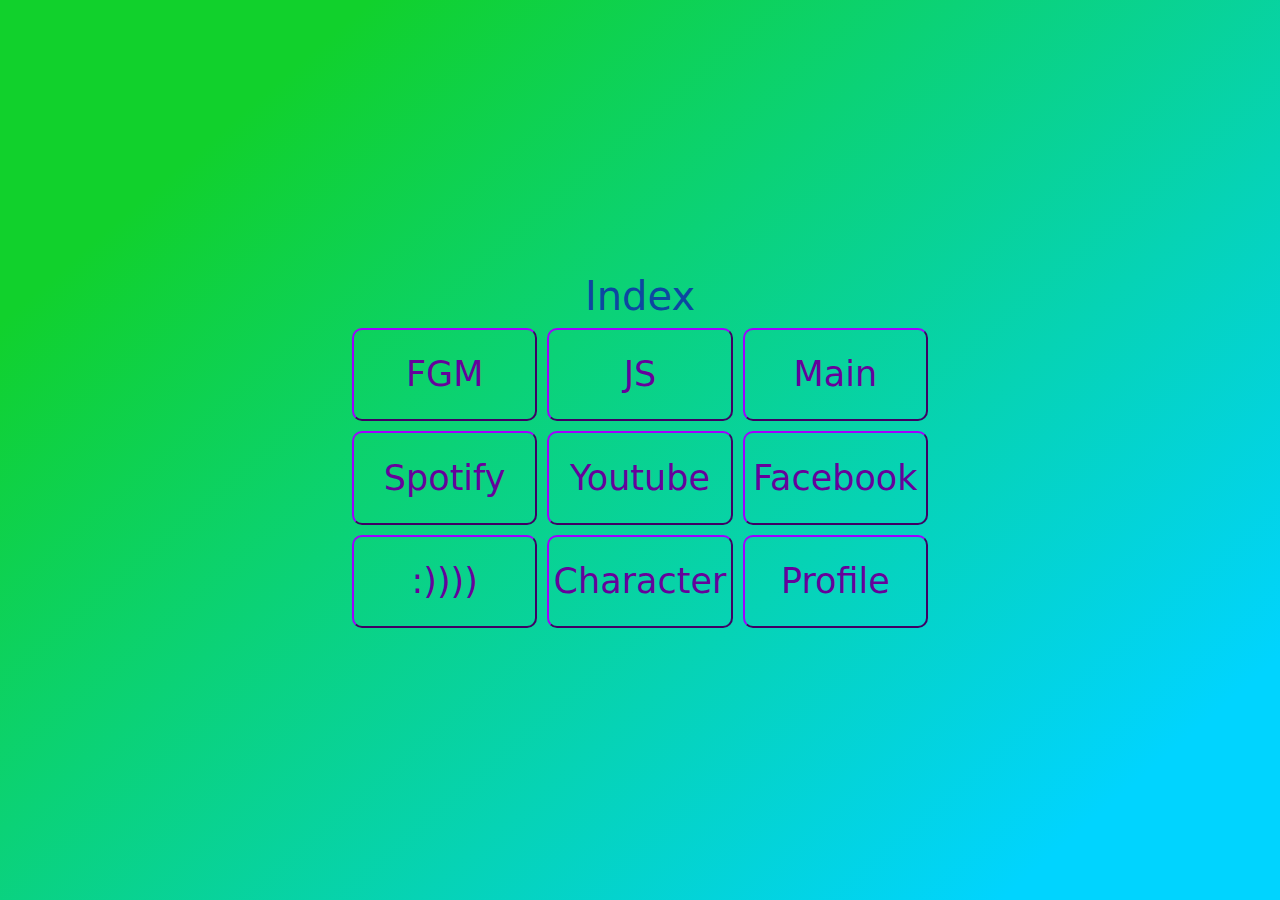
<file: index.html>
<!DOCTYPE html>
<html>
  <head>
    <meta charset="utf-8">
    <meta name="viewport" content="width=device-width, initial-scale=1">

    <link href="https://cdn.jsdelivr.net/npm/bootstrap@5.1.3/dist/css/bootstrap.min.css" rel="stylesheet">
    <link rel="shortcut icon" href="/Resource/index.png" sizes="196x196" type="image/png">
    <link rel="stylesheet" href="/CSS/index.css">
    
    <title>Index</title>
    
    
  </head>

  
  <body>
    <section>
      <h1 style="text-align: center; color: #0d47a1">Index</h1>

      <div class="container">
        <div class="item"><a href="HTML/FavGameMap.html">FGM</a></div>
        <div class="item"><a href="HTML/SthJs.html">JS</a></div>
        <div class="item"><a href="HTML/main.html">Main</a> </div>
        <div class="item"><a href="https://open.spotify.com/">Spotify</a></div>
        <div class="item"><a href="https://www.youtube.com/">Youtube</a></div>
        <div class="item"><a href="https://www.facebook.com/">Facebook</a></div>
        <div class="item"><a href="https://classroom.google.com/u/0/">:))))</a></div>
        <div class="item"><a href="HTML/characterisics.html">Character</a></div>
        <div class="item"><a href="HTML/prof.html">Profile</a></div>
      </div>
    </section>

  </body>
</html>
</file>
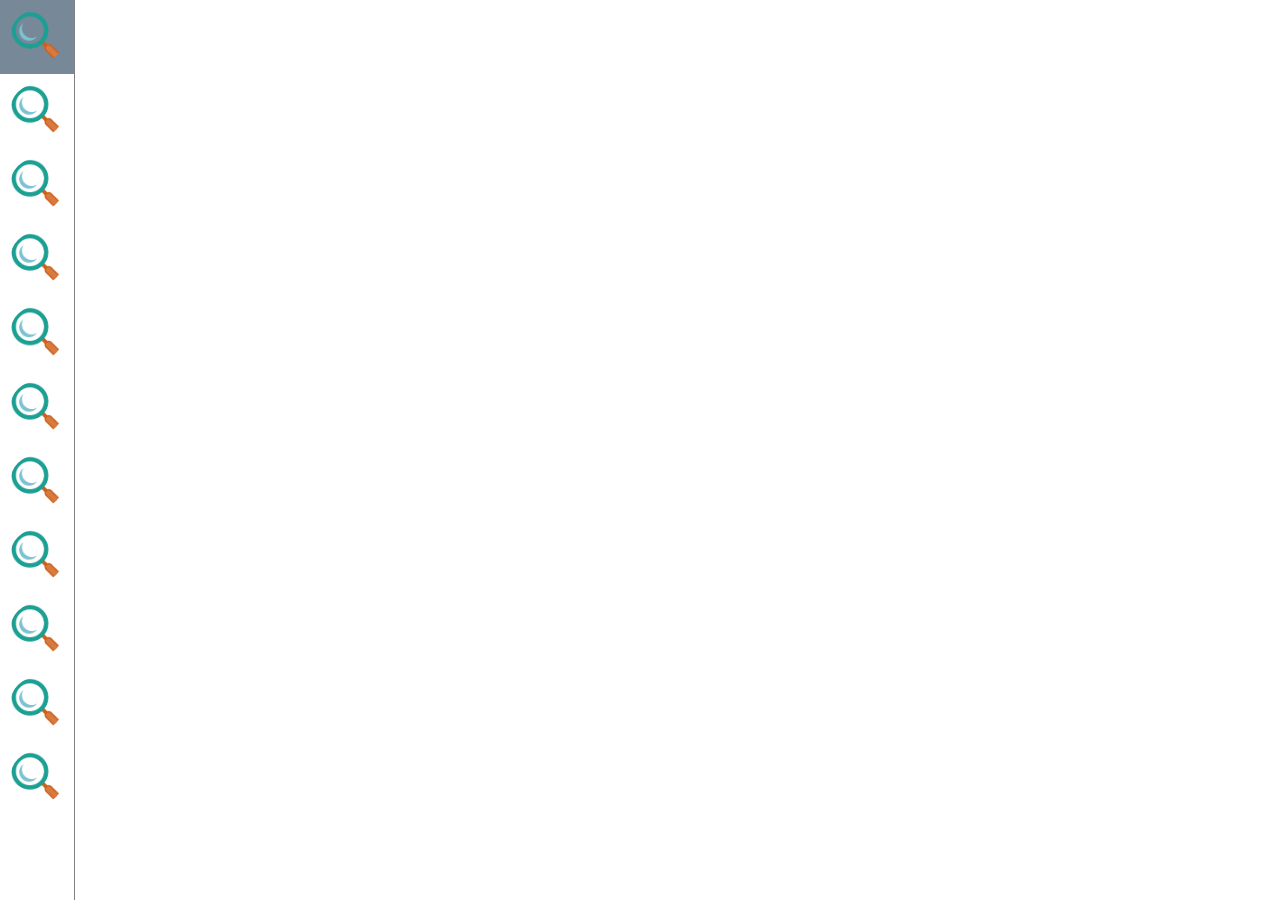
<file: HTML/PopupW/Chat.html>
<!DOCTYPE html>
<html>
<head>
	<link href="https://cdn.jsdelivr.net/npm/bootstrap@5.1.3/dist/css/bootstrap.min.css" rel="stylesheet">
	<script src="https://ajax.googleapis.com/ajax/libs/jquery/3.5.1/jquery.min.js"></script>
	<title>Messages</title>
	<link rel="stylesheet" href="/CSS/Chat.css">

</head>
<body>
<!--Tab Button-->
	<div class="profile">
		<button class="profileBtn" onclick="openName(event, '#ioka')"><img src="/Resource/kinhlup.png" class="profileImg"></button>
		<button class="profileBtn" onclick="openName(event, '#loko')"><img src="/Resource/kinhlup.png" class="profileImg"></button>
		<button class="profileBtn" onclick="openName(event, name)"><img src="/Resource/kinhlup.png" class="profileImg"></button>
		<button class="profileBtn" onclick="openName(event, name)"><img src="/Resource/kinhlup.png" class="profileImg"></button>
		<button class="profileBtn" onclick="openName(event, name)"><img src="/Resource/kinhlup.png" class="profileImg"></button>
		<button class="profileBtn" onclick="openName(event, name)"><img src="/Resource/kinhlup.png" class="profileImg"></button>
		<button class="profileBtn" onclick="openName(event, name)"><img src="/Resource/kinhlup.png" class="profileImg"></button>
		<button class="profileBtn" onclick="openName(event, name)"><img src="/Resource/kinhlup.png" class="profileImg"></button>
		<button class="profileBtn" onclick="openName(event, name)"><img src="/Resource/kinhlup.png" class="profileImg"></button>
		<button class="profileBtn" onclick="openName(event, name)"><img src="/Resource/kinhlup.png" class="profileImg"></button>
		
		<button class="profileBtn" onclick="openName(event, name)"><img src="/Resource/kinhlup.png" class="profileImg"></button>
	</div>

<!--Tab NavBar-->
<!--	<div class="navCtn">
		<div class="profNav ioka">
			<img src="/Resource/kinhlup.png" class="navPic">
			<p class="profName"><strong>Ioka</strong></p>
		</div>

		<div class="profNav loka">
			<img src="/Resource/kinhlup.png" class="navPic">
			<p class="profName"><strong>ioka</strong></p>
		</div>
	</div>


	<div class="chatCtn">
		<div class="chating ioka">
			<button>halo</button>
			<button>halo</button>
			<button>halo</button>
		</div>

		<div class="chating">
			<button>haalo</button>
			<button>haldadao</button>
			<button>halaso</button>
		</div>
	</div>


	<div class="messagesCtn">
		<div class="messBox ioka">
			<div class="messages Left">
				<p>Sweet! So, what do you wanna do today?1111111</p>
				<img src="/Resource/damvinhhung.jpg" alt="Avatar" style="">
				<span class=""></span>
			</div>
			<div class="messages Right">
				<p>Sweet! So, what do you wanna do today?2</p>
				<span class=""></span>
			</div>
			<div class="messages Right">
				<p>Sweet! So, what do you wanna do today?3</p>
				<img src="/Resource/damvinhhung.jpg" alt="Avatar" style="">
				<span class=""></span>
			</div>
			<div class="messages Left">
				<p>Sweet! So, what do you wanna do today?</p>
				<img src="/Resource/damvinhhung.jpg" alt="Avatar" style="">
				<span class=""></span>
			</div>
			<div class="messages Right">
				<p>Sweedhkajdhakdhasaaaaaaaaaaaaaaanna do today?555555</p>
				<img src="/Resource/damvinhhung.jpg" alt="Avatar" style="">
				<span class=""></span>
			</div>
		</div>

		<div class="messBox loka">
			<div class="messages Left">
				<p>Sweet! So, what do you wanna do today?1111111</p>
				<img src="/Resource/damvinhhung.jpg" alt="Avatar" style="">
				<span class=""></span>
			</div>
			<div class="messages Right">
				<p>Sweet! So, what do you wanna do today?2</p>
				<span class=""></span>
			</div>
			<div class="messages Right">
				<p>Sweet! So, what do you wanna do today?3</p>
				<img src="/Resource/damvinhhung.jpg" alt="Avatar" style="">
				<span class=""></span>
			</div>
			<div class="messages Left">
				<p>Sweet! So, what do you wanna do today?</p>
				<img src="/Resource/damvinhhung.jpg" alt="Avatar" style="">
				<span class=""></span>
			</div>
			<div class="messages Right">
				<p>Swasgdahgfahgadu wanna do today?555555</p>
				<img src="/Resource/damvinhhung.jpg" alt="Avatar" style="">
				<span class=""></span>
			</div>
		</div>
	</div>
-->
	
	<div id="loko" class="ctn">
		<div class="profNav">
			<img class="navPic" src="/Resource/kinhlup.png">
			<p class="profName"><strong>locaaaâot</strong></p>
		</div>

		<div class="messages">
			<div class="right">
				<p>Sweet!</p>
				<img src="/Resource/damvinhhung.jpg" alt="Avatar" style=""><br><span>hihi</span>
			</div>
			<div class="left">
				<p>Sweet! So,sdadadáou wanna do today?2</p>
				<img src="/Resource/damvinhhung.jpg" alt="Avatar" style="">
				<span class=""></span>
			</div>
			<div class="right">
				<p>Sweet! So, what adsađâday?3</p>
				<img src="/Resource/damvinhhung.jpg" alt="Avatar" style="">
				<span class=""></span>
			</div>
			<div class="left">
				<p>Sweet! So, what do adadadadtoday?4</p>
				<img src="/Resource/damvinhhung.jpg" alt="Avatar" style="">
				<span class=""></span>
			</div>
			<div class="left">
				<p>Sweet!du wanna do today?4</p>
				<img src="/Resource/damvinhhung.jpg" alt="Avatar" style="">
				<span class=""></span>
			</div>
		</div>

		<div class="chating">
			<button>hassssssssssssssssslo</button>
			<button>halo</button>
			<button>halo</button>
		</div>
	</div>

	<div id="ioka" class="ctn">
		<div class="profNav">
			<img class="navPic" src="/Resource/kinhlup.png">
			<p class="profName"><strong>Ioka</strong></p>
		</div>

		<div class="messages">
			<div class="right">
				<img src="/Resource/damvinhhung.jpg" alt="Avatar" style="">
				<p>Sweet! So, what do yossssssssssssssssssssssssssssssssssssssssssssssssssssssssssssssssssssss   ssssssssssssssssssssssssau wanna do today?1Sweet! So, what do yossssssssssssssssssssssssssssssssssssssssssssssssssssssssssssssssssssss   ssssssssssssssssssssssssau wanna do today?1Sweet! So, what do yossssssssssssssssssssssssssssssssssssssssssssssssssssssssssssssssssssss   ssssssssssssssssssssssssau wanna do today?1Sweet! So, what do yossssssssssssssssssssssssssssssssssssssssssssssssssssssssssssssssssssss   ssssssssssssssssssssssssau wanna do today?1</p>
				
				<span class=""></span>
			</div>
			<div class="left">
				<p>Sweet!</p>
				<img src="/Resource/damvinhhung.jpg" alt="Avatar" style="">
				<span class=""></span>
			</div>
			<div class="right">
				<p>Sweet! So, what do you wanna do today?3</p>
				<img src="/Resource/damvinhhung.jpg" alt="Avatar" style="">
				<span class=""></span>
			</div>
			<div class="left">
				<p>Sweet! So, what do you wanna do today?4</p>
				<img src="/Resource/damvinhhung.jpg" alt="Avatar" style="">
				<span class=""></span>
			</div>
			<div class="left">
				<p>Sweet! So, what do you wanna do today?4</p>
				<img src="/Resource/damvinhhung.jpg" alt="Avatar" style="">
				<span class=""></span>
			</div>
		</div>

		<div class="chating">
			<button>halo</button>
			<button>haadadsdadadlo</button>
			<button>halo</button>
		</div>
	</div>

<script src="/JS/Chat.js">
</script>

</body>
</html>
</file>
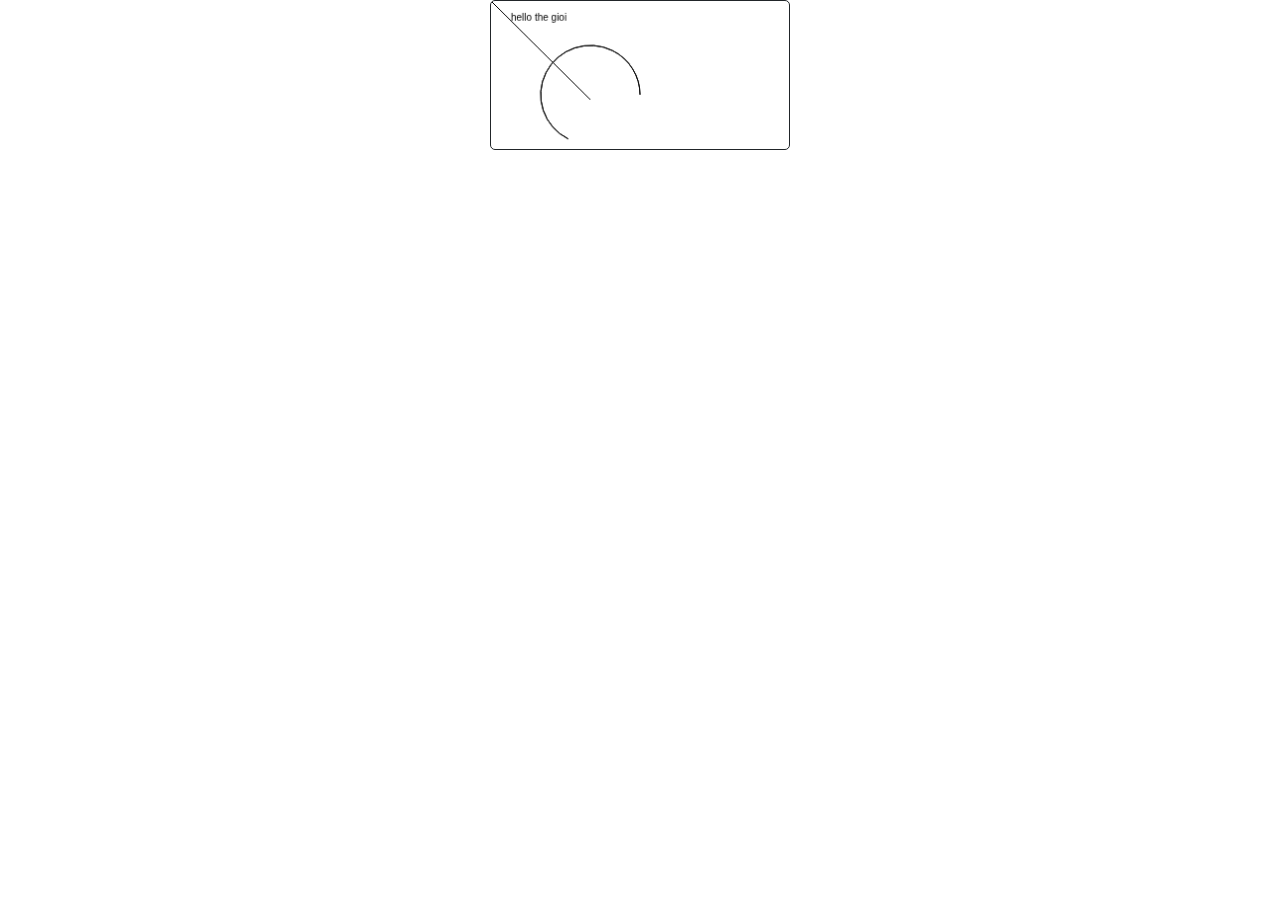
<file: HTML/PopupW/game.html>
<!DOCTYPE html>
<html lang="en">
<head>
	<meta charset="UTF-8">
	<meta http-equiv="X-UA-Compatible" content="IE=edge">
	<meta name="viewport" content="width=device-width, initial-scale=1.0">
	<link href="https://cdn.jsdelivr.net/npm/bootstrap@5.1.3/dist/css/bootstrap.min.css" rel="stylesheet">
	<link rel="shortcut icon" type="image/jpg" sizes="192x192" href="https://previews.123rf.com/images/eljanstock/eljanstock1811/eljanstock181113446/112445911-icono-de-vector-de-controlador-de-juego-aislado-sobre-fondo-transparente-concepto-de-logo-de-transpa.jpg">
	<title>Minigame</title>
<style>
	body{
		height: 100%;
		width: 100%;
		align-items: center;
		display: flex;
		justify-content: center;
	}

	canvas{
		height: 150px;
		width: 300px;
		border-radius: 5px;
		border: solid 1px;
		image-rendering:optimizeSpeed;
	}
</style>

</head>
<body>
<canvas id="practiceCanvas"></canvas>
<script>
	/** @type {HTMLCanvasElement} **/
	var myCanvas = document.getElementById("practiceCanvas");
	var ctx = myCanvas.getContext("2d");
	ctx.beginPath();
	ctx.arc(100,95,50,90,2*Math.PI);
	ctx.stroke();
	ctx.moveTo(0,0);
	ctx.lineTo(100,100);
	ctx.stroke();
	ctx.font = "30px"
	ctx.fillText("hello the gioi", 20,20);
	function hihi(){
	}
</script>

</body>
</html>
</file>
<file: CSS/index.css>
html, body{
  height: 100%;
  background: rgb(17,209,44);
  background: linear-gradient(139deg, rgba(17,209,44,1) 16%, rgba(0,212,255,1) 88%);
  background-size: cover;
}
section {
  position: relative;
  display: flex;
  flex-direction: column;
  justify-content: center;
  align-items: center;
  max-width: 100%;
  height: 100%;
}

.container{
  top: 50%;
  left: 50%;
  display: grid;
  grid-template-columns: 1fr 1fr 1fr;
  grid-template-rows: 1fr 1fr 1fr;
  height: 300px;
  max-width: 600px;
  border-radius: 10px;
  grid-gap: 10px;
  justify-content: stretch;
}

.item{
  display: flex;
  max-width: 200px;
  border: outset 2px #7400b8;
  border-radius: 10px;
  background-color: #ffffff00;
  justify-content: stretch
}

.item a{
  display: flex;
  overflow: visible;
  width: 100%;
  height: 100%;
  font-size: 35px;
  text-decoration: none;
  justify-content: center;
  align-items: center;
  border-radius: 8px; 
  color: #65029b;
}

.item a:hover {
  background: rgb(10,68,240);
  background: radial-gradient(circle, rgba(10,68,240,0.7950367647058824) 0%, rgba(206,0,255,1) 80%);
  color: #9bf6ff;
}
</file>
<file: CSS/Chat.css>
body{
    display: flex;
    overflow: hidden;
}

/*Chat Bubble*/
.profile{
    width: 75px;
    height: 100%;
    display: flex;
    position: fixed;
    flex-direction: column;
    border-right: solid 1px gray;
    background-color: white;
    top: 0;
    left: 0;
    overflow-y: scroll;
    z-index: 1000;
}
.profile::-webkit-scrollbar {
    display: none;
}
.profileBtn{
    transition: 0.2s;
    padding: 10px;
    outline: none;
    border: none;
    background-color: white;
}
.profileBtn:hover{
    background-color: lightslategray;
}
.profileImg{
    width: 100%;
    height: 100%;
    border-radius: 100%;
}
/*Nav bar*/
.profNav{
    display: flex;
    position: fixed;
    top: 0;
    left: 75px;
    height: 70px;
    width: 100%;
    padding: 6px;
}
.navPic{
    border-radius: 100%;
    height: 100%;
}
.profName{
    font-size: 30px;
    padding-top: 6px;
    margin-left: 10px;
}

/*Chat bar*/
.chating{
    display: flex;
    position: fixed;
    justify-content: space-between;
    bottom: 0;
    left: 75px;
    height: 65px;
    width: 100%;
    padding: 6px 130px 6px 50px;
}

/*Messages Box*/
/*.messagesCtn{
    position: fixed;
    overflow-y: scroll;
    background-color: lightskyblue;
    width: 100%;
    top: 70px;
    bottom: 65px;
    padding: 15px 15px 15px 90px;
    border: solid 1px;
}
.messagesCtn::-webkit-scrollbar {
    display: none;
}*/

/*Messages*/
.messages{
    display: flex;
    flex-direction: column;
    position: fixed;
    overflow-y: scroll;
    background-color: lightskyblue;
    width: 100%;
    top: 70px;
    bottom: 65px;
    padding: 15px 15px 15px 90px;
    border: solid 1px;
}
.messages div{
    display: block;
    border-top: solid 1px;
    padding: 10px;
}
.messages div::after{
    clear: both;
    display: table;
}
.right{
    justify-content: flex-end;
    float: right;
    right: 0;
    text-align: right;
    padding-left: 35%;
}
.left{
    float: left;
    padding-right: 35%;
}

.right img{
    float: right;
    max-width: 60px;
    width: 100%;
    border-radius: 50%;
}
.left img{
    float: left;
    max-width: 60px;
    width: 100%;
    border-radius: 50%;
}
</file>
